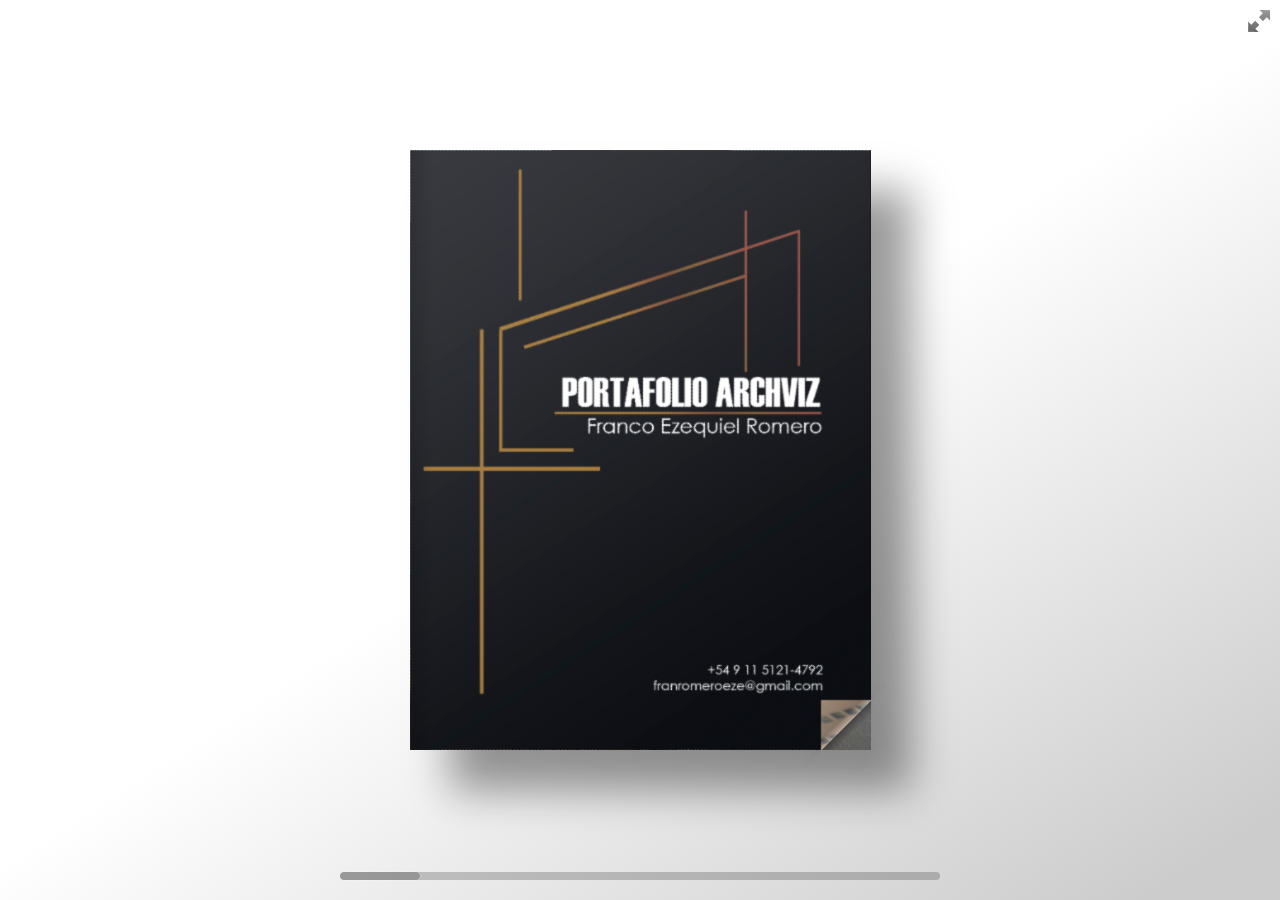
<file: slider.html>
<!doctype html>
<html lang="en">
<head>
<title>Franco Romero</title>
<meta name="viewport" content="width = 1050, user-scalable = no" />
<link rel="icon" type="image/png" href="./pics/favicon.png" />
<script type="text/javascript" src="./extras/jquery.min.1.7.js"></script>
<script type="text/javascript" src="./extras/jquery-ui-1.8.20.custom.min.js"></script>
<script type="text/javascript" src="./extras/modernizr.2.5.3.min.js"></script>
<script type="text/javascript" src="./lib/hash.js"></script>
</head>
<body>

<div id="canvas">

<div class="zoom-icon zoom-icon-in"></div>

<div class="magazine-viewport">



	<div class="container">
		<div class="magazine">
			<!-- Next button -->
			<div ignore="1" class="next-button"></div>
			<!-- Previous button -->
			<div ignore="1" class="previous-button"></div>
		</div>
	</div>
	<div class="bottom">
		<div id="slider-bar" class="turnjs-slider">
			<div id="slider"></div>
		</div>
	</div>
</div>

<script type="text/javascript">

function loadApp() {

 	$('#canvas').fadeIn(1000);

 	var flipbook = $('.magazine');

 	// Check if the CSS was already loaded
	
	if (flipbook.width()==0 || flipbook.height()==0) {
		setTimeout(loadApp, 10);
		return;
	}
	
	// Create the flipbook

	flipbook.turn({
			
			// Magazine width

			width: 922,

			// Magazine height

			height: 600,

			// Duration in millisecond

			duration: 1000,

			// Enables gradients

			gradients: true,
			
			// Auto center this flipbook

			autoCenter: true,

			// Elevation from the edge of the flipbook when turning a page

			elevation: 50,

			// The number of pages

			pages: 30,

			// Events

			when: {
				turning: function(event, page, view) {
					
					var book = $(this),
					currentPage = book.turn('page'),
					pages = book.turn('pages');
			
					// Update the current URI

					Hash.go('page/' + page).update();

					// Show and hide navigation buttons

					disableControls(page);

				},

				turned: function(event, page, view) {

					disableControls(page);

					$(this).turn('center');

					$('#slider').slider('value', getViewNumber($(this), page));

					if (page==1) { 
						$(this).turn('peel', 'br');
					}


				},

				missing: function (event, pages) {

					// Add pages that aren't in the magazine

					for (var i = 0; i < pages.length; i++)
						addPage(pages[i], $(this));

				}
			}

	});

	// Zoom.js

	$('.magazine-viewport').zoom({
		flipbook: $('.magazine'),

		max: function() { 
			
			return largeMagazineWidth()/$('.magazine').width();

		}, 

		when: {
			swipeLeft: function() {

				$(this).zoom('flipbook').turn('next');

			},

			swipeRight: function() {
				
				$(this).zoom('flipbook').turn('previous');

			},

			resize: function(event, scale, page, pageElement) {

				if (scale==1)
					loadSmallPage(page, pageElement);
				else
					loadLargePage(page, pageElement);

			},

			zoomIn: function () {

				$('#slider-bar').hide();
				$('.made').hide();
				$('.magazine').removeClass('animated').addClass('zoom-in');
				$('.zoom-icon').removeClass('zoom-icon-in').addClass('zoom-icon-out');
				
				if (!window.escTip && !$.isTouch) {
					escTip = true;

					$('<div />', {'class': 'exit-message'}).
						html('<div>Press ESC to exit</div>').
							appendTo($('body')).
							delay(2000).
							animate({opacity:0}, 500, function() {
								$(this).remove();
							});
				}
			},

			zoomOut: function () {

				$('#slider-bar').fadeIn();
				$('.exit-message').hide();
				$('.made').fadeIn();
				$('.zoom-icon').removeClass('zoom-icon-out').addClass('zoom-icon-in');

				setTimeout(function(){
					$('.magazine').addClass('animated').removeClass('zoom-in');
					resizeViewport();
				}, 0);

			}
		}
	});

	// Zoom event

	if ($.isTouch)
		$('.magazine-viewport').bind('zoom.doubleTap', zoomTo);
	else
		$('.magazine-viewport').bind('zoom.tap', zoomTo);


	// Using arrow keys to turn the page

	$(document).keydown(function(e){

		var previous = 37, next = 39, esc = 27;

		switch (e.keyCode) {
			case previous:

				// left arrow
				$('.magazine').turn('previous');
				e.preventDefault();

			break;
			case next:

				//right arrow
				$('.magazine').turn('next');
				e.preventDefault();

			break;
			case esc:
				
				$('.magazine-viewport').zoom('zoomOut');	
				e.preventDefault();

			break;
		}
	});

	// URIs - Format #/page/1 

	Hash.on('^page\/([0-9]*)$', {
		yep: function(path, parts) {
			var page = parts[1];

			if (page!==undefined) {
				if ($('.magazine').turn('is'))
					$('.magazine').turn('page', page);
			}

		},
		nop: function(path) {

			if ($('.magazine').turn('is'))
				$('.magazine').turn('page', 1);
		}
	});


	$(window).resize(function() {
		resizeViewport();
	}).bind('orientationchange', function() {
		resizeViewport();
	});

	// Regions

	if ($.isTouch) {
		$('.magazine').bind('touchstart', regionClick);
	} else {
		$('.magazine').click(regionClick);
	}

	// Events for the next button

	$('.next-button').bind($.mouseEvents.over, function() {
		
		$(this).addClass('next-button-hover');

	}).bind($.mouseEvents.out, function() {
		
		$(this).removeClass('next-button-hover');

	}).bind($.mouseEvents.down, function() {
		
		$(this).addClass('next-button-down');

	}).bind($.mouseEvents.up, function() {
		
		$(this).removeClass('next-button-down');

	}).click(function() {
		
		$('.magazine').turn('next');

	});

	// Events for the next button
	
	$('.previous-button').bind($.mouseEvents.over, function() {
		
		$(this).addClass('previous-button-hover');

	}).bind($.mouseEvents.out, function() {
		
		$(this).removeClass('previous-button-hover');

	}).bind($.mouseEvents.down, function() {
		
		$(this).addClass('previous-button-down');

	}).bind($.mouseEvents.up, function() {
		
		$(this).removeClass('previous-button-down');

	}).click(function() {
		
		$('.magazine').turn('previous');

	});


	// Slider

	$( "#slider" ).slider({
		min: 1,
		max: numberOfViews(flipbook),

		start: function(event, ui) {

			if (!window._thumbPreview) {
				_thumbPreview = $('<div />', {'class': 'thumbnail'}).html('<div></div>');
				setPreview(ui.value);
				_thumbPreview.appendTo($(ui.handle));
			} else
				setPreview(ui.value);

			moveBar(false);

		},

		slide: function(event, ui) {

			setPreview(ui.value);

		},

		stop: function() {

			if (window._thumbPreview)
				_thumbPreview.removeClass('show');
			
			$('.magazine').turn('page', Math.max(1, $(this).slider('value')*2 - 2));

		}
	});

	resizeViewport();

	$('.magazine').addClass('animated');

}

// Zoom icon

 $('.zoom-icon').bind('mouseover', function() { 
 	
 	if ($(this).hasClass('zoom-icon-in'))
 		$(this).addClass('zoom-icon-in-hover');

 	if ($(this).hasClass('zoom-icon-out'))
 		$(this).addClass('zoom-icon-out-hover');
 
 }).bind('mouseout', function() { 
 	
 	 if ($(this).hasClass('zoom-icon-in'))
 		$(this).removeClass('zoom-icon-in-hover');
 	
 	if ($(this).hasClass('zoom-icon-out'))
 		$(this).removeClass('zoom-icon-out-hover');

 }).bind('click', function() {

 	if ($(this).hasClass('zoom-icon-in'))
 		$('.magazine-viewport').zoom('zoomIn');
 	else if ($(this).hasClass('zoom-icon-out'))	
		$('.magazine-viewport').zoom('zoomOut');

 });

 $('#canvas').hide();


// Load the HTML4 version if there's not CSS transform

yepnope({
	test : Modernizr.csstransforms,
	yep: ['./lib/turn.min.js'],
	nope: ['./lib/turn.html4.min.js', './css/jquery.ui.html4.css'],
	both: ['./lib/zoom.min.js', './css/jquery.ui.css', './js/magazine.js', 'css/magazine.css'],
	complete: loadApp
});

</script>

</body>
</html>
</file>
